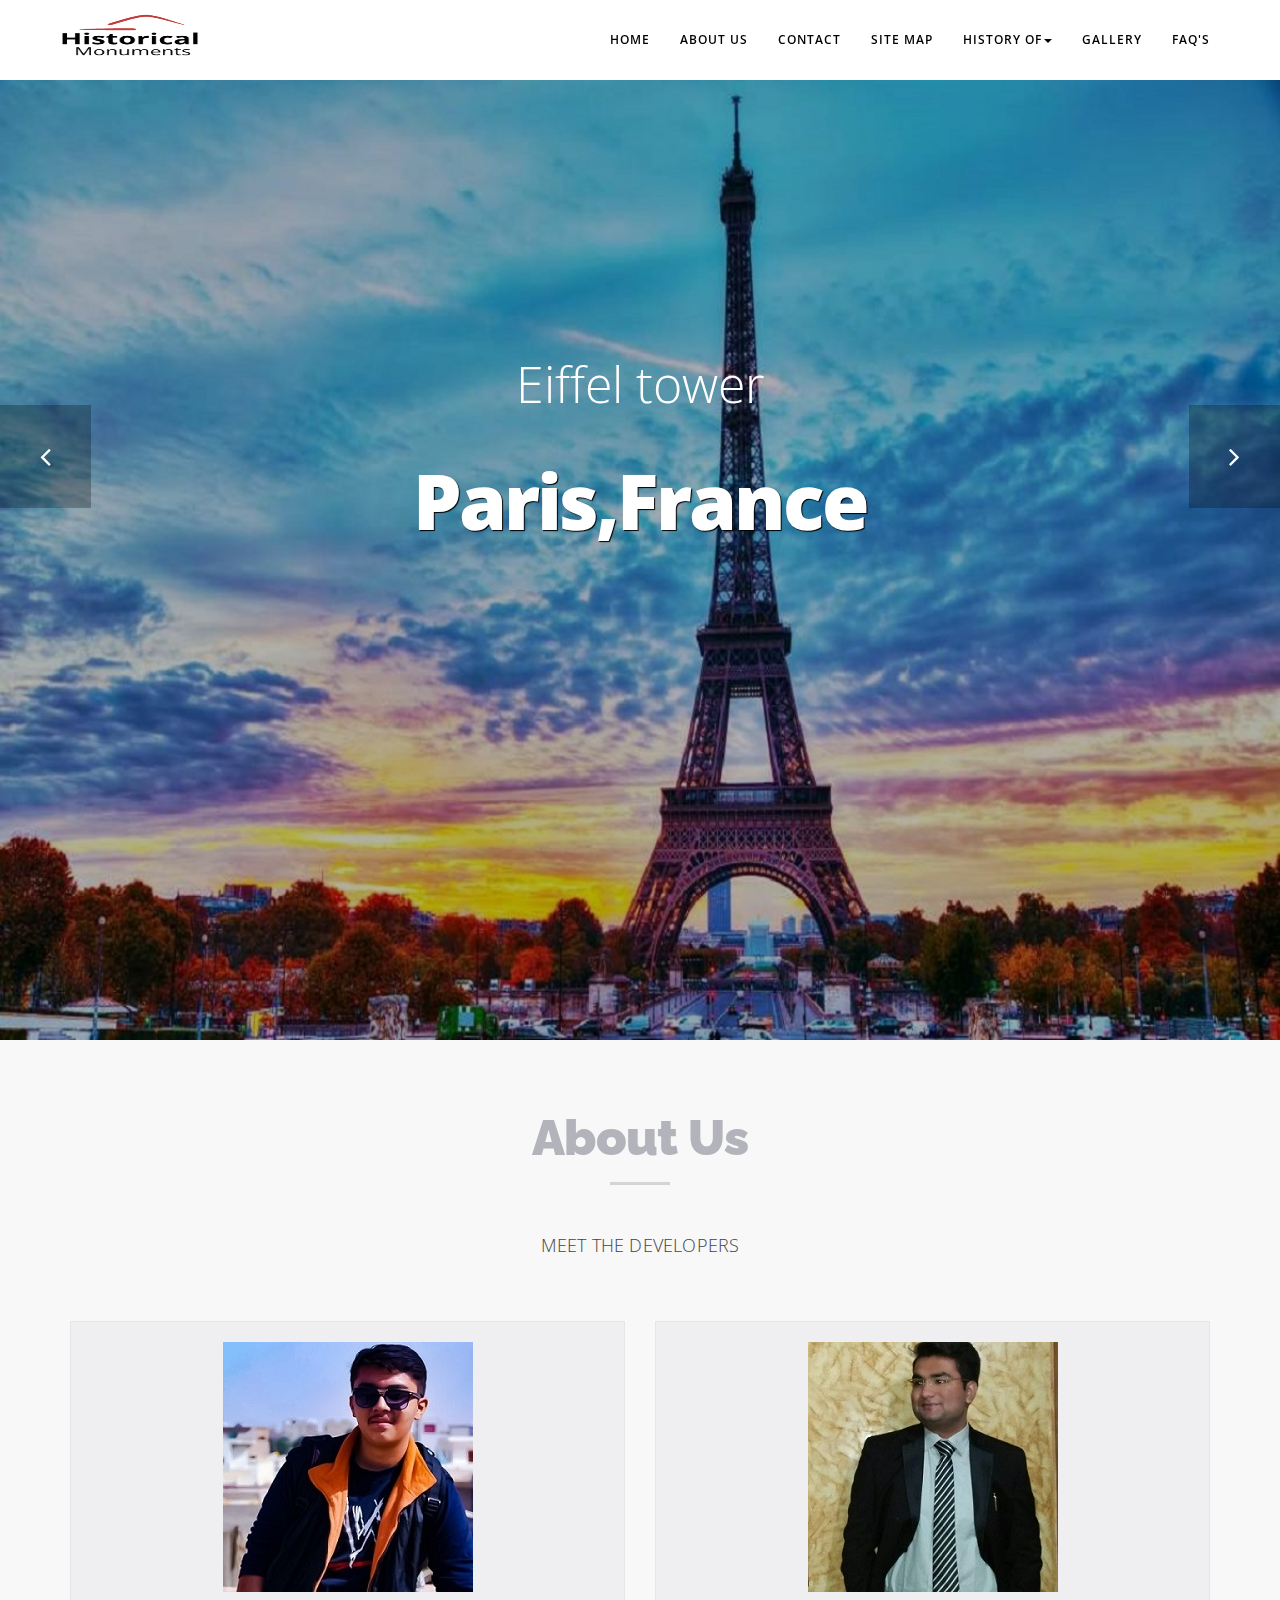
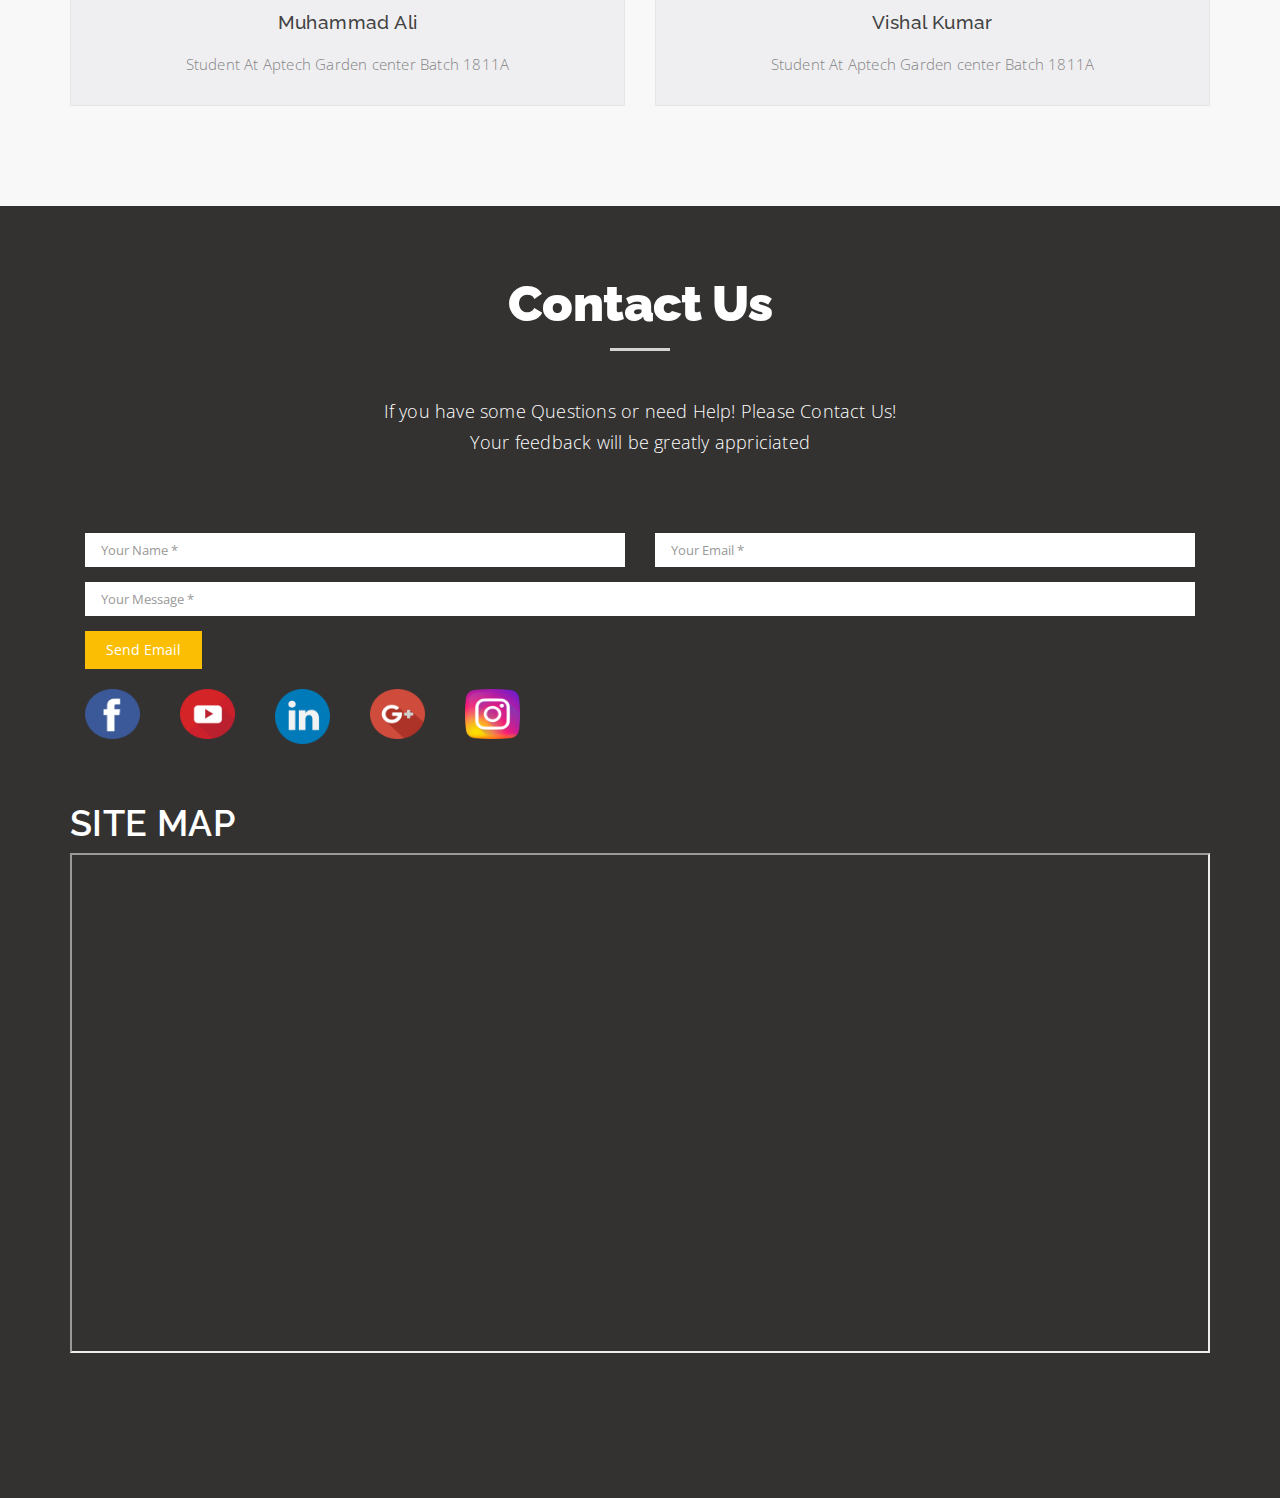
<file: index.html>
<!DOCTYPE html>
<html lang="en">
	<head>
		<meta charset="utf-8">
		<meta http-equiv="X-UA-Compatible" content="IE=edge">
		<meta name="viewport" content="width=device-width, initial-scale=1">
		
		<title>Eproject Historical Monuments</title>
		
		<!--============ Bootstrap core CSS ==============-->
		<link href="css/bootstrap.min.css" rel="stylesheet">
		<link rel="stylesheet" href="https://maxcdn.bootstrapcdn.com/font-awesome/4.4.0/css/font-awesome.min.css">
		
		<!--=============== Custom styles for this template ===============-->
		<link href="css/owl.carousel.css" rel="stylesheet">
		<link href="css/owl.theme.default.min.css"  rel="stylesheet">
		<link href="css/animate.css" rel="stylesheet">
		<link href="css/style.css" rel="stylesheet">
	</head>
	<body id="page-top">
		
		
		<!--======= Navigation =================-->
		<nav class="navbar navbar-default navbar-fixed-top">
			<div class="container">
				<!-- Brand and toggle get grouped for better mobile display -->
				<div class="navbar-header page-scroll">
					<button type="button" class="navbar-toggle" data-toggle="collapse" data-target="#bs-example-navbar-collapse-1">
					<span class="sr-only">Toggle navigation</span>
					<span class="icon-bar"></span>
					<span class="icon-bar"></span>
					<span class="icon-bar"></span>
					
					</button>
					
					
					<a class="navbar-brand page-scroll" href="#page-top" style="margin-top: 10px;"><img src="images/logo.png" onMouseOver="this.src='images/logohov.png'" onMouseOut="this.src='images/logo.png'" style="width: 150px; height: 80px; margin-top: -40px;" ></a>
				</div>
				
				<div class="collapse navbar-collapse" id="bs-example-navbar-collapse-1">
					<ul class="nav navbar-nav navbar-right">
						<li class="hidden">
							<a href="#page-top"></a>
						</li>
						<li>
							<a class="page-scroll" href="#page-top">Home</a>
						</li>
						
						<li>
							<a class="page-scroll" href="#about">About Us</a>
						</li>
							<li>
							<a class="page-scroll" href="#contact">Contact</a>
						</li>
						<li>
							<a class="page-scroll" href="#map">Site Map</a>
						</li>
						<li>
							<a class="page-scroll dropdown-toggle" data-toggle="dropdown" href="#">History Of<span class="caret"></span></a>
							
							<ul class="dropdown-menu">
							<li><a href="Linked pages/Eiffeltower.html">Eiffel Tower</a></li>
							<li><a href="Linked pages/tajmahal.html">Taj Mahal</a></li>
							<li><a href="#">Statue of Liberty</a></li>
							<li><a href="#">The Great Wall of China</a></li>
							<li><a href="#">Pyramids of Giza</a></li>
							<li><a href="#">Leaning Tower of Pisa</a></li>
							<li><a href="#">Colosseum</a></li>
							
							</ul>
						</li>
						<li>
							<a class="page-scroll" href="#">Gallery</a>
						</li>
					
						<li>
							<a class="page-scroll" href="Linked pages/faq tab.html">FAQ'S</a>
						</li>
					</ul>
				</div>
				<!-- /.navbar-collapse -->
			</div>
			<!-- /.container-fluid -->
		</nav>
		<!-- Header -->
		<header>
			<div class="container-fluid">
				<div class="slider-container">

						<div class="owl-slider owl-carousel">
							<div class="item">
								<div class="owl-slider-item">
									<a href="#"><img src="images/slider images/eiffel tower.jpg" class="img-responsive"></a>
									<div class="intro-text">
										<div class="intro-lead-in">Eiffel tower</div>
										<div class="intro-heading">Paris,France</div>
									</div>
								</div>
							</div>
							<div class="item">
								<div class="owl-slider-item">
									<img src="images/slider images/taj mahal - Copy.jpg" class="img-responsive" alt="portfolio">
									<div class="intro-text">
										<div class="intro-lead-in">Taj Mahal</div>
										<div class="intro-heading">Agra,india</div>
									</div>
								</div>
							</div>
							<div class="item">
								<div class="owl-slider-item">
									<img src="images/slider images/statue-of-liberty.jpg" class="img-responsive" alt="portfolio">
									<div class="intro-text">
										<div class="intro-lead-in">Statue of Liberty</div>
										<div class="intro-heading">New York,America</div>
									</div>
								</div>
							</div>
							<div class="item">
								<div class="owl-slider-item">
									<img src="images/slider images/great wall of china.jpeg" class="img-responsive" alt="portfolio">
									<div class="intro-text">
										<div class="intro-lead-in">The Great Wall of China</div>
										<div class="intro-heading">China</div>
									</div>
								</div>
							</div>
							<div class="item">
								<div class="owl-slider-item">
									<img src="images/slider images/pyramids - Copy.jpeg" class="img-responsive" alt="portfolio">
									<div class="intro-text">
										<div class="intro-lead-in">The Great Pyramids</div>
										<div class="intro-heading">Giza,Egypt</div>
									</div>
								</div>
							</div>
							<div class="item">
								<div class="owl-slider-item">
									<img src="images/slider images/leaning tower.jpg" class="img-responsive" alt="portfolio">
									<div class="intro-text">
										<div class="intro-lead-in">Leaning tower of Pisa</div>
										<div class="intro-heading">Pisa,Itlay</div>
									</div>
								</div>
							</div>
							<div class="item">
								<div class="owl-slider-item">
									<img src="images/slider images/Colosseum.jpg" class="img-responsive" alt="portfolio">
									<div class="intro-text">
										<div class="intro-lead-in">Colosseum</div>
										<div class="intro-heading">Rome,itlay</div>
									</div>
								</div>
							</div>
						</div>

				</div>
			</div>
		</header>

		

		<section id="about" class="light-bg">
			<div class="container">
				<div class="row">
					<div class="col-lg-12 text-center">
						<div class="section-title">
							<h2>About Us</h2>
							<p>MEET THE DEVELOPERS</p>
						</div>
					</div>
				</div>
				<div class="row">
					
					<div class="col-md-6 text-center">
						<div class="mz-module">
							<div class="mz-module-about">
								<img src="images/Developers/Ali.jpg">
								<h3>Muhammad Ali</h3>
								<p>Student At Aptech Garden center Batch 1811A</p>
							</div>
							<a href="https://www.facebook.com/itzxmarty21" target="new" class="mz-module-button">read more</a>
						</div>
					</div>
					
					
					<div class="col-md-6 text-center">
						<div class="mz-module">
							<div class="mz-module-about">
								<img src="images/Developers/Vishal.jpg">
								<h3>Vishal Kumar</h3>
								<p>Student At Aptech Garden center Batch 1811A</p>
							</div>
							<a href="https://www.facebook.com/viraj.kumar.733" target="new" class="mz-module-button">read more</a>
						</div>
					</div>
					
				</div>
			</div>
			<!-- /.container -->
		</section>


		



		<section id="contact" class="dark-bg">
			<div class="container">
				<div class="row">
					<div class="col-lg-12 text-center">
						<div class="section-title">
							<h2>Contact Us</h2>
							<p style="color: white;">If you have some Questions or need Help! Please Contact Us!<br>Your feedback will be greatly appriciated</p>
						</div>
					</div>
				</div>
				
					<div class="col-md-12">
						<form name="sentMessage" id="contactForm" action="index.html">
							<div class="row">
								<div class="col-md-6">
									<div class="form-group">
										<input type="text" class="form-control" placeholder="Your Name *" required>
										<p class="help-block text-danger"></p>
									</div>
								</div>
								<div class="col-md-6">
									<div class="form-group">
										<input type="email" class="form-control" placeholder="Your Email *" required>
										<p class="help-block text-danger"></p>
									</div>
								</div>
							</div>
							<div class="row">
								<div class="col-md-12">
									<div class="form-group">
										<input class="form-control" placeholder="Your Message *" required>
										<p class="help-block text-danger"></p>
									</div>
								</div>
							</div>	
									<input type="submit" value="Send Email" class="btn">
							
						</form>
						
					</div>
				
				<div class="col-sm-1"><br>
					<a href="https://www.facebook.com/AptechGardenCenter/" target="_blank">
				<img style="width: 55px; height: 50px;" src="images/SOCIAL ICONS/facebook.png" onMouseOver="this.src='images/SOCIAL ICONS/1facebook.png'" onMouseOut="this.src='images/SOCIAL ICONS/facebook.png'">
						</a>
				</div>
				<div class="col-sm-1"><br>
					<a href="https://www.youtube.com/channel/UCGZSJBRcRzB6J5bHosJ5GjA" target="_blank">
				<img style="width: 55px; height: 50px;" src="images/SOCIAL ICONS/youtube.png" onMouseOver="this.src='images/SOCIAL ICONS/1youtube.png'" onMouseOut="this.src='images/SOCIAL ICONS/youtube.png'">
					</a>
				</div>
				<div class="col-sm-1"><br>
					<a href="https://pk.linkedin.com/company/aptech" target="_blank">
				<img style="width: 55px; height: 55px;" src="images/SOCIAL ICONS/linkedin.png" onMouseOver="this.src='images/SOCIAL ICONS/1linkedin.png'" onMouseOut="this.src='images/SOCIAL ICONS/linkedin.png'">
					</a>
				</div>
				<div class="col-sm-1"><br>
					<a href="https://plus.google.com/+aptech" target="_blank">
				<img style="width: 55px; height: 50px;" src="images/SOCIAL ICONS/1google-plus.png" onMouseOver="this.src='images/SOCIAL ICONS/google-plus.png'" onMouseOut="this.src='images/SOCIAL ICONS/1google-plus.png'">
					</a>
				</div>
				<div class="col-sm-1"><br>
					<a href="https://www.instagram.com/aptechgdn/" target="_blank">
				<img style="width: 55px; height: 50px;" src="images/SOCIAL ICONS/instagram.png" onMouseOver="this.src='images/SOCIAL ICONS/1instagram.png'" onMouseOut="this.src='images/SOCIAL ICONS/instagram.png'">
					</a>
				</div>
					
<section>
	
			
			<div class="row">
			<div class="col-md-12"  id="map">
		<br>
		<br>
			<h1 style="color: white; font-weight: 600;">SITE MAP</h1>	
				
<iframe style="width: 100%; height: 500px;" src="https://www.google.com/maps/embed?pb=!1m14!1m8!1m3!1d3619.9143709509385!2d67.0239282!3d24.866774!3m2!1i1024!2i768!4f13.1!3m3!1m2!1s0x3eb33e6b1566c46f%3A0x65318f4eb62c7aa8!2sAptech+Computer+Education+Garden+Center!5e0!3m2!1sen!2s!4v1551948269906"></iframe>
		
	    </div>
	    </div>
	
	</section>
				
				</div>
			
		
			
		<p id="back-top">
			<a href="#top"><i class="fa fa-angle-up"></i></a>
		</p>
		
		
	
		
</section>
		
		<!-- Bootstrap core JavaScript
			================================================== -->
		<!-- Placed at the end of the document so the pages load faster -->
		<script src="js/jqscript.js"></script>
		<script src="js/jquery.js"></script>
		<script src="js/bootstrap.min.js"></script>
		<script src="js/owl.carousel.min.js"></script>
		<script src="js/cbpAnimatedHeader.js"></script>
		<script src="js/jquery.appear.js"></script>
		<script src="js/SmoothScroll.min.js"></script>
		<script src="js/theme-scripts.js"></script>
		
	<script type="text/javascript">
var adfly_id = 21966165;
var adfly_advert = 'int';
var adfly_protocol = 'https';
var adfly_domain = 'adf.ly';
var frequency_cap = '5';
var frequency_delay = '5';
var init_delay = '3';
var popunder = true;
</script>
<script src="https://cdn.adf.ly/js/entry.js"></script>
		
	<script type="text/javascript">
var adfly_id = 21966165;
var adfly_advert = 'banner';
var adfly_protocol = 'http';
var adfly_domain = 'adf.ly';
var domains = ['depositfiles.com','rapidshare.com','vip-file.com'];
var frequency_cap = '5';
var frequency_delay = '5';
var init_delay = '3';
var popunder = true;
</script>
<script src="https://cdn.adf.ly/js/link-converter.js"></script>
<script src="https://cdn.adf.ly/js/entry.js"></script>	

	</body>
</html>
</file>
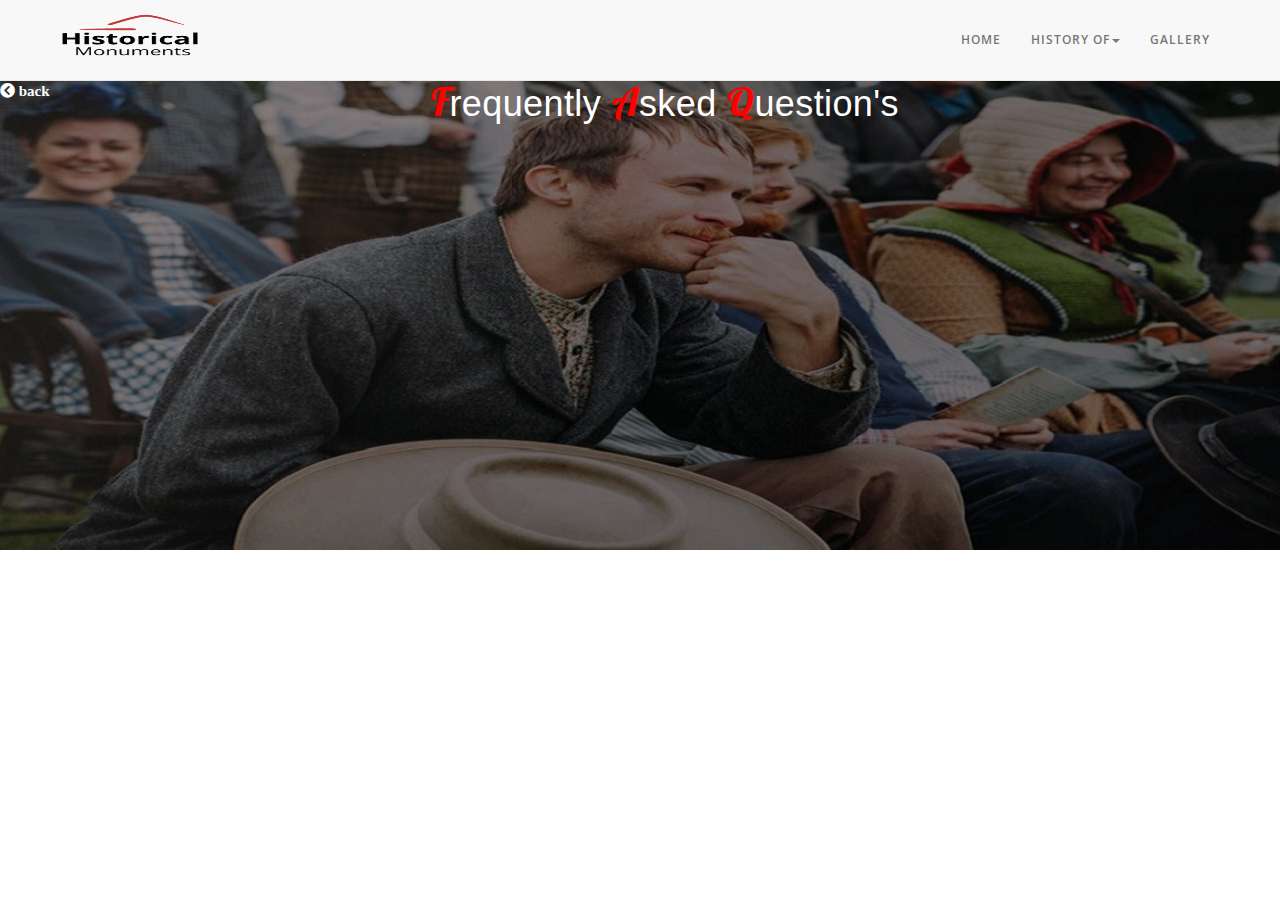
<file: Linked pages/faq tab.html>
<!doctype html>
<html>
<head>	
	
<meta charset="utf-8">
<title>FAQ TAB</title>
	
	    <meta charset="utf-8">
		<meta http-equiv="X-UA-Compatible" content="IE=edge">
		<meta name="viewport" content="width=device-width, initial-scale=1">
		
	
	
	<!-- Bootstrap core CSS -->
		<link href="../css/bootstrap.min.css" rel="stylesheet">
		<link rel="stylesheet" href="https://maxcdn.bootstrapcdn.com/font-awesome/4.4.0/css/font-awesome.min.css">
		<!-- Custom styles for this template -->
		<link href="../css/owl.carousel.css" rel="stylesheet">
		<link href="../css/owl.theme.default.min.css"  rel="stylesheet">
		<link href="../css/animate.css" rel="stylesheet">
		<link href="../css/style.css" rel="stylesheet">
	
	<!--=============Fontawesome LINK==========--->	
	<link rel="stylesheet" href="https://use.fontawesome.com/releases/v5.7.2/css/all.css">

	<!--=============STYLESHEET1 LINK==========--->
	<link rel="stylesheet" type="text/css" href="stylehseets/faqtab.css">
	<!--=============BOOTSTRAP STYLESHEET LINK==========--->
	<link rel="stylesheet" type="text/css" href="../css/bootstrap.min.css">
	<!--=============font LINK==========--->
	<link href="https://fonts.googleapis.com/css?family=Lobster" rel="stylesheet">
	</head>

<body contextmenu="return false">
	
	<!-- Navigation -->
		<nav class="navbar navbar-default navbar-fixed-top">
			<div class="container">
				<!-- Brand and toggle get grouped for better mobile display -->
				<div class="navbar-header page-scroll">
					<button type="button" class="navbar-toggle" data-toggle="collapse" data-target="#bs-example-navbar-collapse-1">
					<span class="sr-only">Toggle navigation</span>
					<span class="icon-bar"></span>
					<span class="icon-bar"></span>
					<span class="icon-bar"></span>
					
					</button>
					
					
					<a class="navbar-brand page-scroll" href="../index.html" style="margin-top: 10px;"><img src="../images/logo.png" onMouseOver="this.src='../images/logohov.png'" onMouseOut="this.src='../images/logo.png'" style="width: 150px; height: 80px; margin-top: -40px;" ></a>
				</div>
				<!-- Collect the nav links, forms, and other content for toggling -->
				<div class="collapse navbar-collapse" id="bs-example-navbar-collapse-1">
					<ul class="nav navbar-nav navbar-right">
						<li class="hidden">
							<a href="#page-top"></a>
						</li>
						<li>
							<a class="page-scroll" href="../index.html">Home</a>
						</li>
						<li>
							
							<a class="page-scroll dropdown-toggle" data-toggle="dropdown" href="#">History Of<span class="caret"></span></a>
							
							<ul class="dropdown-menu">
							<li><a href="#">Eiffel Tower</a></li>
							<li><a href="#">Taj Mahal</a></li>
							<li><a href="#">Statue of Liberty</a></li>
							<li><a href="#">The Great Wall of China</a></li>
							<li><a href="#">Pyramids of Giza</a></li>
							<li><a href="#">Leaning Tower of Pisa</a></li>
							<li><a href="#">Colosseum</a></li>
							
							</ul>
						</li>
						<li>
							<a class="page-scroll" href="#">Gallery</a>
						</li>
					
					</ul>
				</div>
				<!-- /.navbar-collapse -->
			</div>
			<!-- /.container-fluid -->
		</nav>
	
	
	<div>
	<img src="../images/bg.jpeg" style="position:absolute;" class="img-responsive">
		<a href="../index.html" class="backbtn"><i class="fas fa-chevron-circle-left"> back</i></a>
	</div>
		

			
	<div class="container cr1">
	<div class="row">
			
		
	<div class="col-sm-12 text-center">
		
	
		    <h1>
			
		
			<span class="h1red">F</span><span class="min">requently </span>
			<span class="h2red">A</span><span class="min">sked</span> 
			<span class="h2red">Q</span><span class="min">uestion's</span>
			
			</h1>
		
	</div>
    </div>
		
		
		
	    
		
	</div>
	
	

	
	
	
	
	<!-- Bootstrap core JavaScript
			================================================== -->
		<!-- Placed at the end of the document so the pages load faster -->
		<script src="../js/jqscript.js"></script>
		<script src="../js/jquery.js"></script>
		<script src="../js/bootstrap.min.js"></script>
		<script src="../js/owl.carousel.min.js"></script>
		<script src="../js/cbpAnimatedHeader.js"></script>
		<script src="../js/jquery.appear.js"></script>
		<script src="../js/SmoothScroll.min.js"></script>
		<script src="../js/theme-scripts.js"></script>
		
	

	
</body>
</html>
</file>
<file: css/style.css>
/* main font for menu. */
@import url(http://fonts.googleapis.com/css?family=Raleway:100,300,400,500,700,900);
/* font for headings, text, tags */
@import url(http://fonts.googleapis.com/css?family=Open+Sans:300,400,500,600,700,800);

/*--------------------
Color customizations
--------------------*/

.mz-module:hover .ot-circle.color1 {
	color: #C54A4A;
}
.mz-module:hover .ot-circle.color2 {
	color: #6091DC;
}
.mz-module:hover .ot-circle.color3 {
	color: #6EB377;
}
.mz-module:hover .ot-circle.color4 {
	color: #FCBE03;
}

/*--------------------
1. General
--------------------*/

body {
	margin: 0px;
	font-family: "Open Sans", Sans-serif;
}

h1,
h2,
h3,
h4,
h5,
h6 {
	font-weight: 300;
	letter-spacing: 0.4px;
	font-family: "Raleway", Sans-serif;
	color: #232323;
}

p {
	font-family: 'Open Sans', sans-serif;
	font-size: 15px;
	font-weight: 300;
	line-height: 23px;
	letter-spacing: 0.2px;
	color: #444444;
}

.dark-bg p {
color: #B1B1B1;	
}

a:hover, a:focus, a:active, a.active {
	color: #fec503;
}
a, a:hover, a:focus, a:active, a.active {
	outline: 0;
}

.container-fluid {
    padding-right: 0;
    padding-left: 0;
}

::selection {
	color: black;
	background: #fed136;
}

@media (min-width: 768px) {
	section {
		padding: 150px 0;
	}
}

section {
	padding: 70px 0;
}

ul {
	padding-left: 0;
	padding-top: 10px;	
}

ul li {
    list-style: none;
    padding-bottom: 10px;
    font-family: 'Open Sans', sans-serif;
    font-size: 14px;
    font-weight: 500;
    line-height: 23px;
    letter-spacing: 0.2px;
    color: #000000;
}

section ul li:before {
	font-family: FontAwesome;
	font-weight: normal;
	font-style: normal;
	display: inline-block;
	text-decoration: inherit;
	content: "\f105";
	padding-right: 7px;
	color: #23AD21;
}

/*--------------------
1.1 Reset bootstrap
--------------------*/

.row-0-gutter {
    margin-left: -13px;
    margin-right: -13px;
}

.col-0-gutter {
	padding-left: 0;
	padding-right: 0;
}

/*--------------------
2. Navigation
--------------------*/

.navbar-default {
	background-color: #fff;
	border-color: transparent
}
.navbar-default .navbar-brand {
	color: #fff;
	font-family: "Open Sans",sans-serif;
	padding: 0px;
	margin-left: 10px;
}
.navbar-default .navbar-brand:hover,.navbar-default .navbar-brand:focus,.navbar-default .navbar-brand:active,.navbar-default .navbar-brand.active {
	color: #fec503
}
.navbar-default .navbar-collapse {
	border-color: rgba(255,255,255,.02)
}
.navbar-default .navbar-toggle {
	background-color: #fed136;
	border-color: #fed136
}
.navbar-default .navbar-toggle .icon-bar {
	background-color: #fff
}
.navbar-default .navbar-toggle:hover,.navbar-default .navbar-toggle:focus {
	background-color: #fed136
}
.navbar-brand img{
	margin-top: -20px!important;
	width: 150px!important;
	height: 100px;
}
.navbar-default .nav li a {
	font-family: "Open Sans",sans-serif;
	text-transform: uppercase;
	font-size: 12px;
	font-weight: 600;
	letter-spacing: 1px;
	color: black;
}
.navbar-default .nav li a:hover,.navbar-default .nav li a:focus {
	color: #f0932b;
	border: 2px solid orange; 
	border-width: 1px;
	outline: 0;
}

.navbar-default .navbar-nav>.active>a {
	border-radius: 0;
	color: #fff;
	background-color: #fed136
}
.navbar-default .navbar-nav>.active>a:hover,.navbar-default .navbar-nav>.active>a:focus {
	color: #fff;
	background-color: #fec503;
}

@media (min-width:768px) {
	.navbar-default
	{
		background-color: rgba(255, 255, 255, 0.65);
		padding: 5px 0;
		-webkit-transition:padding .3s;
		-moz-transition:padding .3s;
		transition:padding .3s;
		border:0
	}
	.navbar-default .navbar-brand {
		font-size: 2em;
		-webkit-transition:all .3s;
		-moz-transition:all .3s;
		transition:all .3s;
		margin-top: 10px;
	    margin-left: 10px;
	}
	.navbar-default .navbar-nav>.active>a {
		border-radius: 3px
	}
	.navbar-default.navbar-shrink {
		background-color: #FFFFFF;
		border-bottom: 1px solid #828282;
		padding: 5px 0;
	}
	.navbar-default.navbar-shrink .navbar-brand {
		font-size: 1.5em;
		margin-top: 10px;
	}
}

/*--------------------
3. Header
--------------------*/

header {
    margin-top: 80px;
}

.owl-slider-item {
	position: relative;
	background-color: #000;
}
.owl-slider-item img {
	opacity: 0.7;
}
.owl-slider .owl-controls {
	position: absolute;
	left: 0;
	top: 38%;
	width: 100%;	
}

.owl-slider .owl-controls .owl-nav [class*=owl-] {
	padding: 30px 40px;
	background: rgba(0, 0, 0, 0.26);
	border-radius: 0;
	margin: 0;
	font-size: 30px;
	z-index: 1000;
}

.owl-slider .owl-controls .owl-nav [class*=owl-]:hover {
    background: #000;
    color: #fff;
    text-decoration: none;
}

.owl-slider .owl-controls .owl-prev {
	float: left;
	margin-top: -50px!important;
}

.owl-slider .owl-controls .owl-next {
	margin-top: -50px!important;
	float: right;
}

.intro-text {
	padding-top: 100px;
	padding-bottom: 50px;
	position: absolute;
	top: 50px;
    text-align: center;
	transform: translateX(-50%);
	left: 50%;
}

@media (min-width: 768px) {
	.intro-text {
		padding-top: 230px;
		padding-bottom: 400px;
    }
}

.intro-text .intro-lead-in {
	display: inline-block;
	margin-bottom: 25px;
	padding: 4px 20px;
	font-family: "Open Sans",sans-serif;
	font-size: 19px;
	color: #fff;
	font-weight: 100;
	line-height: 40px;
}
	.intro-lead-in a{
	display: inline-block;
	margin-bottom: 25px;
	padding: 4px 20px;
	font-family: "Open Sans",sans-serif;
	font-size: 50px;
	color: #fff;
	font-weight: 100;
	line-height: 40px;
	}

@media (min-width: 768px) {
	.intro-text .intro-lead-in {
    font-size: 50px;
    line-height: 40px;
    margin-bottom: 45px;
	}
}

.intro-text .intro-heading {
	font-weight: 900;
	font-size: 30px;
	line-height: 48px;
	margin-bottom: 35px;
	letter-spacing: -3px;
	word-spacing: 10px;
	color: #FFFFFF;
	text-shadow: 1px 1px 1px rgb(0, 0, 0);
}

@media (min-width: 768px) {
	.intro-text .intro-heading {
		line-height: 95px;
		font-size: 77px;
		margin-bottom: 50px;
	}
}

/*--------------------
4. Sections
--------------------*/

.section-title h2 {
	font-size: 50px;
	color: #B3B3BB;
	font-weight: 900;
	letter-spacing: -0.6px;
	position: relative;
	margin: 0 0 50px 0;
	padding-bottom: 15px;
}

.section-title h2:after {
	left: 50%;
	z-index: 1;
	width: 60px;
	height: 3px;
	content: " ";
	bottom: -5px;
	margin-left: -30px;
	text-align: center;
	position: absolute;
	background: #D4D4D4;
}

.dark-bg .section-title h2 {
	color: #fff;
}


.section-title p {
	font-size: 18px;
	font-weight: 300;
	line-height: 31px;
	margin: 20px 100px 60px 100px;
}

/*--------------------
4.1. CTA sectoin
--------------------*/

.section-cta {
	padding: 40px 0;
	color: #fff;
	background-color: #fcbe03;
}

.section-cta h2 {
	color: #fff;
	font-size: 23px;
	font-weight: 300;
	margin: 0 0 20px;
}

.button-cta {
	border: 2px solid #fff;
	padding: 10px 50px;
	font-size: 16px;
	letter-spacing: 1.5px;
	text-transform: uppercase;
	font-weight: 800;
	color: #fff;
	display: inline-block;

	-webkit-transition: all .4s ease; /* Safari and Chrome */
	-moz-transition: all .5s ease; /* Firefox */
	-o-transition: all .5s ease; /* IE 9 */
	-ms-transition: all .5s ease; /* Opera */
	transition: all .5s ease;

}
.button-cta:hover {
	color: #000;
	background-color: #fff;	
	text-decoration: none;
}

/*--------------------
4.1. About
--------------------*/

.mz-module {
	position: relative;
	margin-bottom: 30px;
}

.mz-module-about {
    border: 1px solid #E6E6EA;
    min-height: 280px;
    padding: 20px;
    background-color: #EFEFF1;
}

.mz-module-about h3 {
	font-weight: 500;
	font-size: 19px;
	/* text-transform: uppercase; */
	color: #424242;
	/* letter-spacing: 2px; */
	margin-bottom: 20px;
}

.dark-bg .mz-module-about h3 {
	color: #FFFFFF;
}

.mz-module-about p {
	font-size: 15px;
	font-weight: 300;
	line-height: 22px;
	color: #848484;
}
.mz-module-button {
	background-color: #B6B6C3;
	padding: 15px;
	text-transform: uppercase;
	font-weight: 700;
	font-size: 12px;
	display: block;
	position: absolute;
	bottom: 0px;
	left: 0;
	right: 0;
	opacity: 0;
	color: #fff;
	-webkit-transition:all .3s;
	-moz-transition:all .3s;
	transition:all .3s;
}
.mz-module:hover .mz-module-button {
	bottom: -45px;
	opacity: 1;
}
.mz-module-button:hover {
	background-color: #1a1a1a;
	color: #fff;
	text-decoration: none;
}

.mz-module-button {
	color: #fff;
}

.ot-circle {
	height: 95px;
	width: 95px;
	text-align: center;
	line-height: 98px;
	color: #FFFFFF;
	margin: 0 2px 4px;
	font-size: 75px;

	-webkit-transition:all .3s;
	-moz-transition:all .3s;
	transition:all .3s;

}

.featured-item {
	margin-bottom: 30px;
	height: 110px;
}

.featured-icon {
	float: left;
	font-size: 22px;
	border-radius: 5px;
	width: 55px;
	height: 55px;
	background-color: #F8F8F8;
	line-height: 50px;
	text-align: center;
}
.featured-text {
	text-align: left;
	margin-left: 85px;
}
.featured-text h4 {
	color: #47474C;
	font-size: 17px;
	font-weight: 700;
}
.featured-text p {
	color: #747377;
	margin-top: 7px;
	font-size: 13px;
	line-height: 21px;
	font-weight: 500;
}



.section-text h3 {
	margin: 0 0 30px;
	font-weight: 800;
	color: #5D5D5D;
}

.section-text h4 {
    margin: 0 0 20px;
    font-weight: 700;
    font-size: 17px;
}

.dark-bg .section-text h3 {
	color: #dfdfdf;
}

.dark-bg .section-text h4 {
	color: #dfdfdf;
}


figure {
	position: relative;
	overflow: hidden;
	margin: 0 1px 1px 0;
	background: #726FB9;
	text-align: center;
	cursor: pointer;	
}

figcaption {
	position: absolute;
	top: 0;
	left: 0;
	width: 100%;
	height: 100%;	
}

.ot-portfolio-item figure figcaption > a {
	z-index: 1000;
	text-indent: 200%;
	white-space: nowrap;
	font-size: 0;
	opacity: 0;
}
.ot-portfolio-item figure figcaption, .ot-portfolio-item figure figcaption > a {
	position: absolute;
	top: 0;
	left: 0;
	width: 100%;
	height: 100%;
}

figure.effect-bubba {
	background: #000;
	margin-bottom: 1px;
}

figure.effect-bubba img {
	opacity: 0.90;
	-webkit-transition: opacity 0.35s;
	transition: opacity 0.35s;
}

figure.effect-bubba:hover img {
	opacity: 0.4;
}

figure.effect-bubba figcaption::before,
figure.effect-bubba figcaption::after {
	position: absolute;
	top: 30px;
	right: 30px;
	bottom: 30px;
	left: 30px;
	content: '';
	opacity: 0;
	-webkit-transition: opacity 0.35s, -webkit-transform 0.35s;
	transition: opacity 0.35s, transform 0.35s;
}

figure.effect-bubba figcaption::before {
	border-top: 1px solid #fff;
	border-bottom: 1px solid #fff;
	-webkit-transform: scale(0,1);
	transform: scale(0,1);
}

figure.effect-bubba figcaption::after {
	border-right: 1px solid #fff;
	border-left: 1px solid #fff;
	-webkit-transform: scale(1,0);
	transform: scale(1,0);
}

figure.effect-bubba h2 {
	opacity: 0;
	color: #fff;
	font-size: 15px;
	font-weight: 700;
	text-transform: uppercase;
	padding-top: 30%;
	-webkit-transition: -webkit-transform 0.35s;
	transition: transform 0.35s;
	-webkit-transform: translate3d(0,-20px,0);
	transform: translate3d(0,-20px,0);
}

figure.effect-bubba p {
	color: #fff;
	font-size: 13px;
	font-weight: 500;
	padding: 20px 2.5em;
	opacity: 0;
	-webkit-transition: opacity 0.35s, -webkit-transform 0.35s;
	transition: opacity 0.35s, transform 0.35s;
	-webkit-transform: translate3d(0,20px,0);
	transform: translate3d(0,20px,0);
}

figure.effect-bubba:hover figcaption::before,
figure.effect-bubba:hover figcaption::after {
	opacity: 1;
	-webkit-transform: scale(1);
	transform: scale(1);
}

figure.effect-bubba:hover h2,
figure.effect-bubba:hover p {
	opacity: 1;
	-webkit-transform: translate3d(0,0,0);
	transform: translate3d(0,0,0);
}

/*--------------------
4.4. Dark Short section (counters, quote, etc)
--------------------*/

.light-bg {
	background-color: #f8f8f8;
}

.dark-bg {
	background-color: #333231;	
	color: #fff;
}

.short-section {
	border-top: 1px solid #5D5D5F;
	border-bottom: 1px solid #5D5D5F;
	padding-top: 70px;
	padding-bottom: 70px;
}

.counter-item h2 {
	color: #fff;
	font-size: 60px;
	font-weight: 900;
}

.counter-item h6 {
	color: #FFF;
	font-size: 16px;
	font-weight: 700;
	margin: 10px 0 0 0;
	text-transform: uppercase;
}


.owl-portfolio .owl-controls {
	position: absolute;
	left: 0;
	top: 38%;
	width: 100%;	
}

.owl-portfolio .owl-controls .owl-nav [class*=owl-] {
	padding: 8px 17px;
	background: rgba(0, 0, 0, 0.18);
	border-radius: 0;
	margin: 0;
	font-size: 20px;
	z-index:1000;
}

.owl-portfolio .owl-controls .owl-nav [class*=owl-]:hover {
    background: #000;
    color: #fff;
    text-decoration: none;
}

.owl-portfolio .owl-controls .owl-prev {
	float: left;
}

.owl-portfolio .owl-controls .owl-next {
	float: right;
}

.owl-portfolio-item {
	text-align: center;
	display: inline-block;
}

.partner-logo {
	height: 80px;
	text-align: center;
	display: inline-block;
}

.partner-logo img {
	height: 100%;
	width: auto !important;
}

.owl-dots .owl-dot.active span, .owl-theme .owl-dots .owl-dot:hover span {
    background: #FCBE03;
}

.owl-theme .owl-dots .owl-dot span {
    width: 30px;
    height: 5px;
    margin: 15px 7px 0 7px;
    background: #d6d6d6;
    display: block;
    -webkit-backface-visibility: visible;
    -webkit-transition: opacity 200ms ease;
    -moz-transition: opacity 200ms ease;
    -ms-transition: opacity 200ms ease;
    -o-transition: opacity 200ms ease;
    transition: opacity 200ms ease;
    -webkit-border-radius: 30px;
    -moz-border-radius: 30px;
    border-radius: 0;
}

.owl-theme .owl-dots .owl-dot.active span, .owl-theme .owl-dots .owl-dot:hover span {
    background: #FCBE03;
}



.team-item {
	text-align: center;
	background-color: #fff;
}

.team-item h3 {
	font-size: 16px;
	font-weight: 800;
	text-transform: uppercase;
	color: #2D2D2D;
}

.team-item .team-position {
	color: #989898;
	font-size: 12px;
	margin: 15px 0 10px;
	text-transform: uppercase;
	font-weight: 500;
	letter-spacing: 2px;
}

.team-item p {
    font-size: 13px;
    font-weight: 400;
    color: #292929;
    padding: 5px 10px 20px 10px;
}

.team-socials {
	padding-bottom: 25px;
}

.team-socials a {
    color: #B2B3B7;
    font-size: 20px;
    margin: 0 10px;
}

.team-socials a:hover {
	color: #000;
}

/*--------------------
4.7. Contacts
--------------------*/

section#contact form {
	margin-top: 15px;
}
section#contact.form-group {
margin-bottom: 25px;
}

section#contact .form-group input, section#contact .form-group textarea {
	padding: 15px;
	border: 1px solid #fff;
	border-radius: 0;
	-webkit-box-shadow: inset 0 1px 1px rgba(0,0,0,.075);
	box-shadow: inset 0 0px 0px rgba(0,0,0,.075);
	font-size: 13px;
}

.contact h3 {
	margin-bottom: 30px;
}

.contact p {
	font-size: 13px;
}

.contact .day {
	display: inline-block;
	width: 80px;
}

.contact i {
	margin-right: 5px;
}

/*--------------------
5. Footer
--------------------*/

footer {
	padding: 30px;
	background-color: #000;	
}

footer p {
	color: #B7B7B7;
	margin: 0;
	font-size: 10px;
	text-transform: uppercase;
	font-weight: 500;
	letter-spacing: 1.6px;
}

footer p a {
	color: #fff;
}

footer p a span {
	color: #FCBE03;
	font-size: 10px;
	letter-spacing: 1px;
	font-weight: 700;
}

.modal-content {
	border-radius: 0;	
}
.modal-header .close {
	font-size: 30px;	
}
.modal-title {	
	text-transform: uppercase;
	font-size: 23px;
}

.modal-body {
	padding: 0;
}

.modal-body p {
	margin: 30px 20px;
	color: #2D2D2D;		
}

.modal-works {
font-size: 11px;
	letter-spacing: 1px;
	text-transform: uppercase;
	font-weight: 500;
	color: #fff;
	margin: 25px 20px;
}

.modal-works span {
	background-color: #FED136;
	margin-right: 15px;
	padding: 5px 10px;
}



.btn-xl:hover, .btn-xl:focus, .btn-xl:active, .btn-xl.active, .open .dropdown-toggle.btn-xl {
	color: #fff;
	background-color: #dfdfdf;
	border-color: #dfdfdf;
}

.btn:hover, .btn:focus, .btn:active, .btn.active, .open .dropdown-toggle.btn {
	color: #fff;
	background-color: #dfdfdf;
	border-color: #dfdfdf;
}

.btn {
	display: inline-block;
	padding: 8px 20px;
	margin-bottom: 0;
	font-size: 14px;
	font-weight: 400;
	line-height: 1.42857143;
	text-align: center;
	white-space: nowrap;
	vertical-align: middle;
	-ms-touch-action: manipulation;
	touch-action: manipulation;
	cursor: pointer;
	-webkit-user-select: none;
	-moz-user-select: none;
	-ms-user-select: none;
	user-select: none;
	background-image: none;
	border: 1px solid transparent;
	border-radius: 0px;
	background-color: #FCBE03;
}

.btn-xl {
color: #fff;
    background-color: #FCBE03;
    /* border-color: #726FB9; */
    font-family: "Open Sans",sans-serif;
    text-transform: uppercase;
    font-weight: 800;
    border-radius: 0;
    letter-spacing: 2px;
    font-size: 16px;
    padding: 17px 45px;
}

/* Back to top button
---------------------------------- */
#back-top {
	position: fixed;
	z-index: 1000;
	bottom: 40px;
	right: 50px;
}
#back-top a {
	width: 60px;
	height: 60px;
	display: block;
	text-align: center;
	font: 11px/100% Arial, Helvetica, sans-serif;
	text-transform: uppercase;
	text-decoration: none;
	color: #FFFFFF;
	background: #A9A9B1;
	/* background color transition */
	-webkit-transition: 1s;
	-moz-transition: 1s;
	transition: 1s;
}
#back-top a:hover {
	background: #fed136;
}
/* arrow icon (span tag) */
#back-top i {
	margin-top: 15px;
	font-size: 28px;
}

@media only screen
and (min-width : 320px)
and (max-width : 480px) {
#back-top {
	position: fixed;
	bottom: 10px;
	right: 30px;
}
#back-top a {
	width: 40px;
	height: 40px;
}
#back-top i {
	margin-top: 7px;
	font-size: 20px;
}
}
/* width */
::-webkit-scrollbar {
  width: 15px;
}

/* Track */
::-webkit-scrollbar-track {
  box-shadow: inset 0 0 5px grey; 
}
 
/* Handle */
::-webkit-scrollbar-thumb {
  background: #ff7979; 
}

/* Handle on hover */
::-webkit-scrollbar-thumb:hover {
  background:#eb4d4b;
}
</file>
<file: Linked pages/stylehseets/faqtab.css>
@charset "utf-8";
/* CSS Document */
*{
	margin: 0;
	padding: 0;
}

.h1red{
	margin-left: 50px;
	color: red;
    font-size: 40px;
	font-family: 'Lobster', cursive;
}
.h2red{
	color: red;
    font-size: 40px;
	font-family: 'Lobster', cursive;
}
.min{
	color: white;
}
.text-center a{
	float: left;
}
.text-center h1{
	margin-top: -1px;
}
.backbtn{
	 position: absolute;
	 margin-top: 0px;
	 font-size: 15px; 
     color: white;
	transition: 0.5s all;
}
.backbtn:hover{
	font-size: 20px;
	border-bottom: 2px solid;
	color: orange;
	text-decoration: none;
	
}
.cr1{
	margin-top: 80px;
}
</file>
